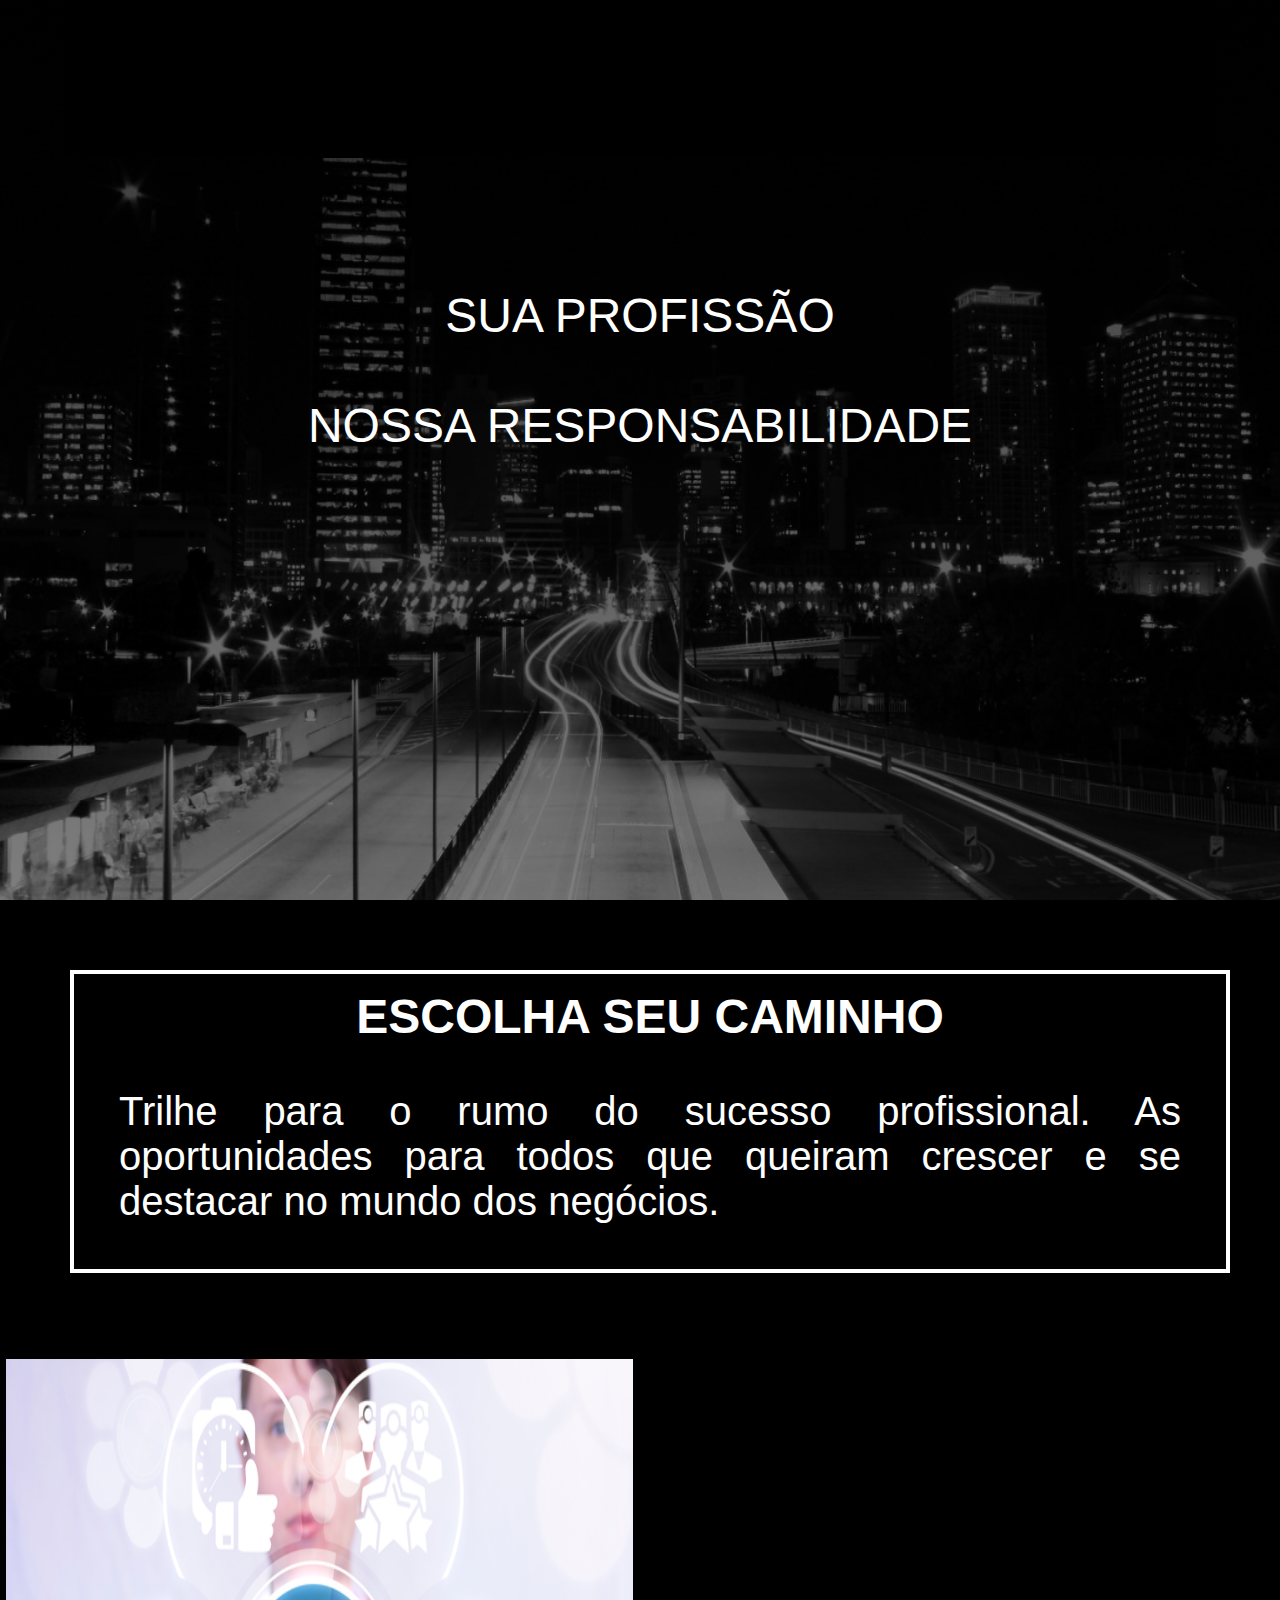
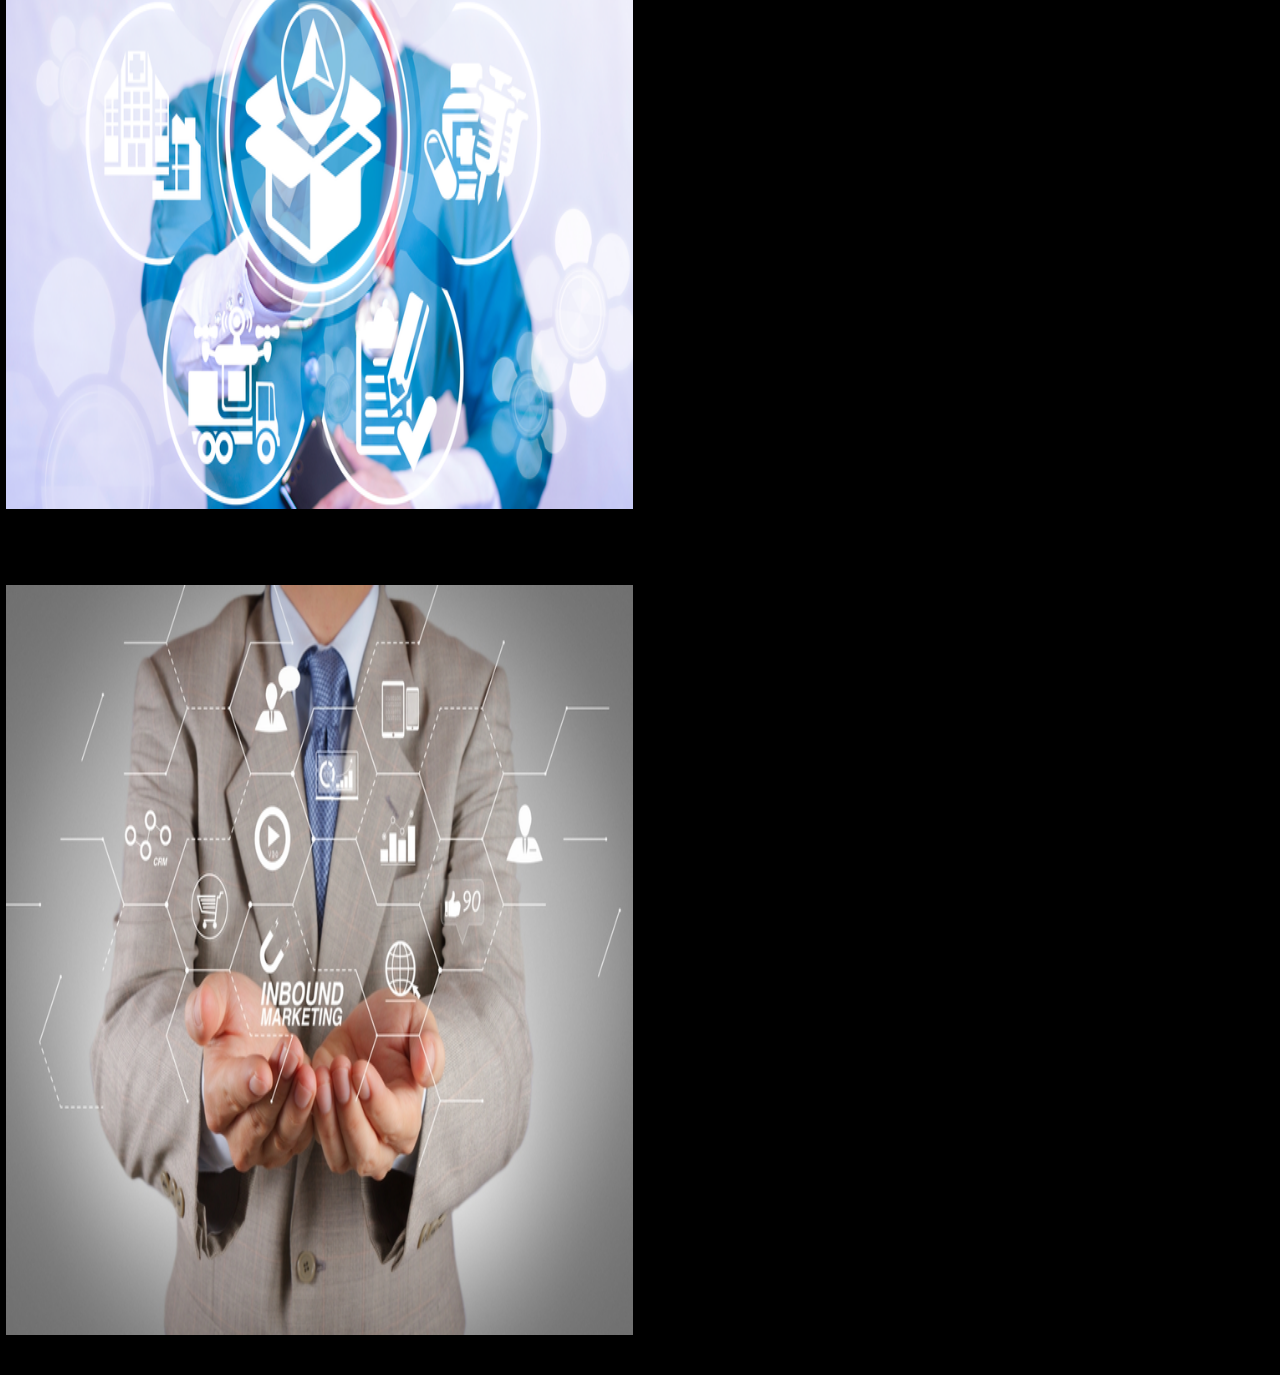
<file: index.html>
<!DOCTYPE html>
<html lang="pt-BR">

<head>
    <meta charset="UTF-8">
    <meta name="viewport" content="width=device-width, initial-scale=1.0">
    <meta http-equiv="X-UA-Compatible" content="ie=edge">
    <link rel="stylesheet" href="css/main.css">
    <title>Level Pro</title>
</head>

<body>

    <header>
        <div class="container-header">
            <nav>
                <h1 class="brand"><a href="index.html">Level <span>Pro</span></a></h1>
                <ul>
                    <li><a href="index.html">Home</a></li>
                    <li><a href="cadastro.html">Cadastros</a></li>
                    <li><a href="sobre.html">Sobre</a></li>
                    <li><a href="#">Contato</a></li>
                </ul>
            </nav>
            <h2 class="frase">Sua profissão <br><br> Nossa responsabilidade</h2>
        </div>
    </header>
    <div class="meio">
        <h2 class="title-meio">Escolha seu caminho</h2>
        <p class=" text-meio">Trilhe para o rumo do sucesso profissional. As oportunidades para todos que queiram
            crescer
            e se destacar no mundo dos negócios.</p>
    </div>
    <div class="container">
        <div class="esquerdo">
            <div class="imgBox">
                <img src="img/pessoa2.png" alt="Imagem de apresentação Pessoa">
            </div>
            <div class="content">
                <h2>Pessoa</h2>
                <p>Obtenha seu perfil profissional assegurado com a nossa empresa através de um prefil totalmente
                    personlizável e atrativo. E deixe que as nós fazemos o resto para que sua carreira suba.</p>
                <a href="login-pessoa.php"><button>Entrar</button></a>
            </div>

        </div>
        <div class="direito">
            <div class="imgBox">
                <img src="img/empresa1.png  " alt="Imagem de apresentação Empresa">
            </div>
            <div class="content">
                <h2>Empresa</h2>
                <p>Contrate os melhores profissionais para sua vagas. E lucre o máximo com o que há de mais
                    funcional no
                    mercado de trabalho atual.</p>
                <a href="login-empresa.php"><button>Entrar</button></a>
            </div>

        </div>
        </div>
    </div>

</html>
</file>
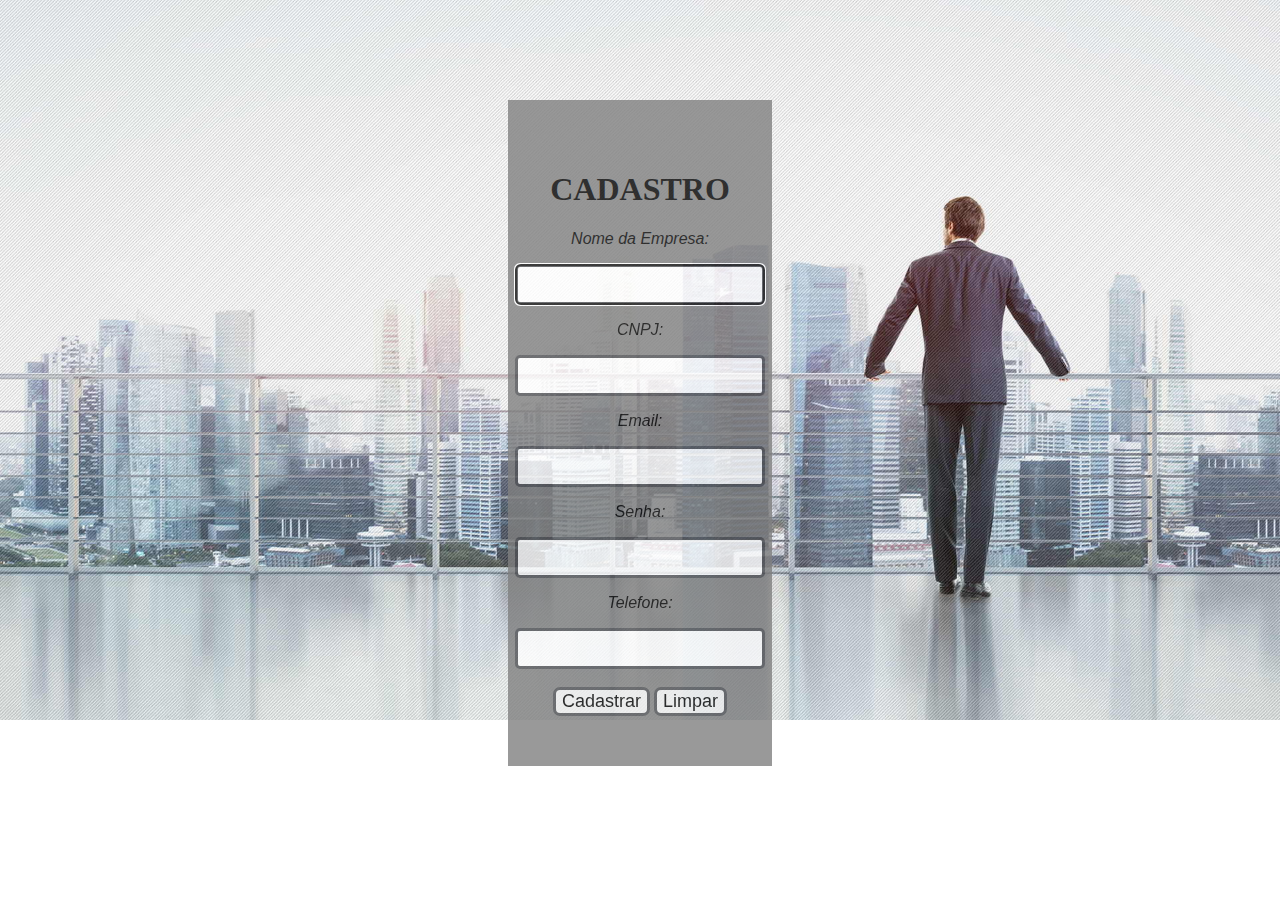
<file: cadastro-empresa.html>
<html lang="pt-BR">

<head>
    <meta charset="UTF-8">
    <meta name="viewport" content="width=device-width, initial-scale=1.0">
    <meta http-equiv="X-UA-Compatible" content="ie=edge">

    <title>Document</title>
    <link rel="stylesheet" href="css/cad-empresa.css">
</head>

<body>
    <div class="simple-form">
        <form id="cadastro" name="pessoa" action="cadastro-empresa.php" method="POST">
            <h1>CADASTRO</h1>
            <div id="fonte">
                <p>Nome da Empresa:</p>
                <input id="button" name="nome" type="text" autofocus required>
            </div>

            <div id="fonte">
                <p>CNPJ:</p>
                <input id="button" name="cnpj" type="text" maxlength="14" size="9" required>
            </div>

            <div id="fonte">
                <p>Email:</p>
                <input id="button" name="email" type="email" size="25" required>
            </div>
            <div id="fonte">
                <p>Senha:</p>
                <input id="button" name="senha" type="password" size="25" required>
            </div>

            <div id="fonte">
                <p>Telefone:</p>
                <input id="button" name="telefone" type="text" maxlength="9" required>
            </div>


            <div>
                <div>
                    <br><input id="but" type="submit" name="cadastro" value="Cadastrar">
                    <input id="but" type="reset" name="limpar" value="Limpar">
                </div>
            </div>
        </form>
    </div>
</body>

</html>
</file>
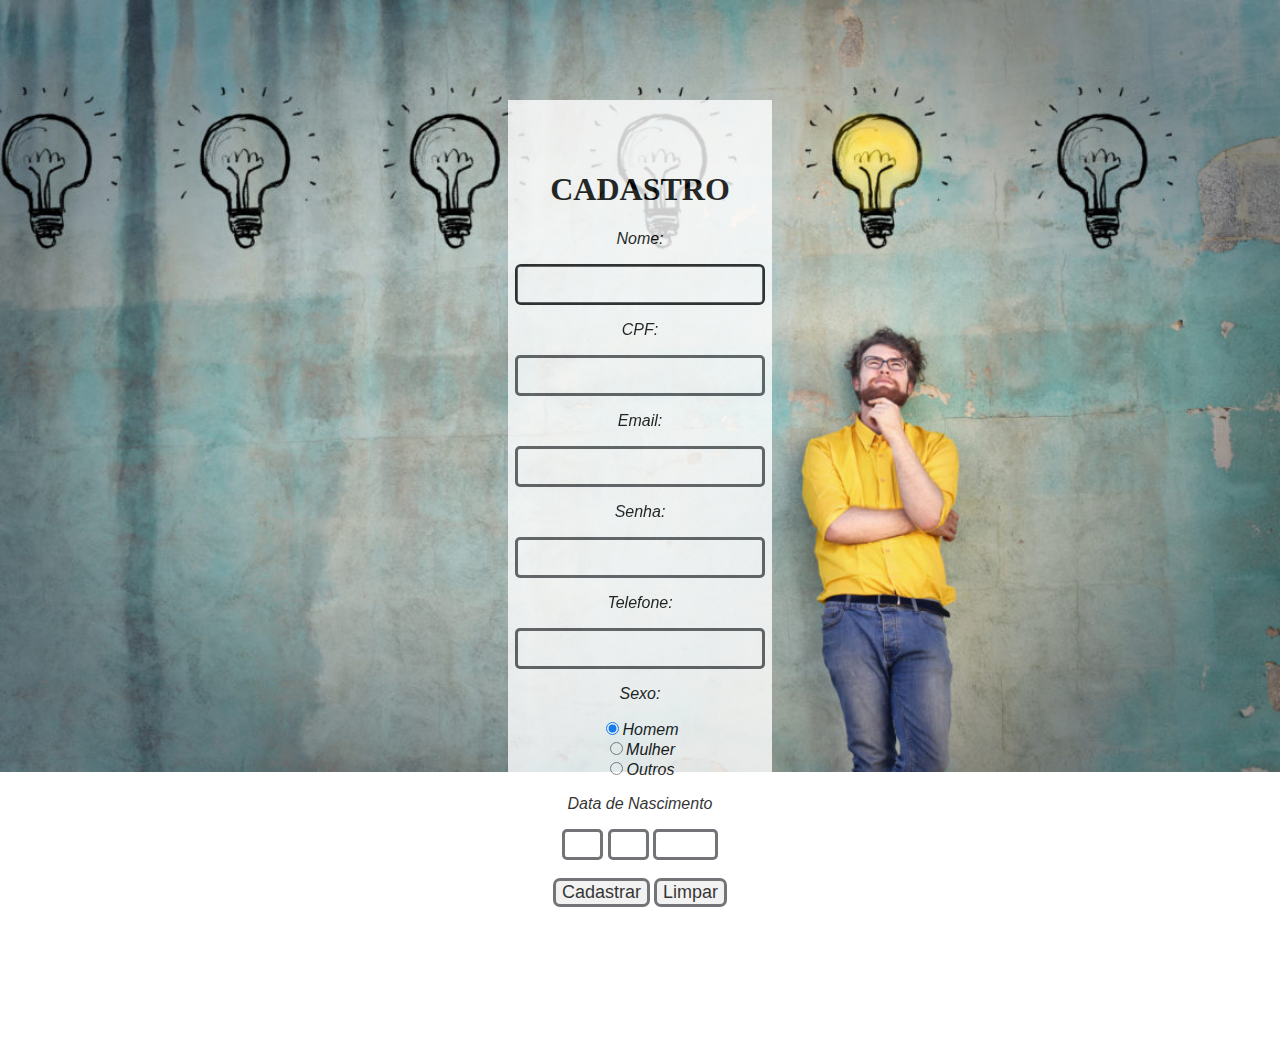
<file: cadastro-pessoa.html>
<html lang="pt-BR">

<head>
    <meta charset="UTF-8">
    <meta name="viewport" content="width=device-width, initial-scale=1.0">
    <meta http-equiv="X-UA-Compatible" content="ie=edge">

    <title>Document</title>
    <link rel="stylesheet" href="css/style.css">
</head>

<body>
    <div class="simple-form">
        <form id="cadastro" action="cadastro-pessoa.php" method="POST">
            <h1>CADASTRO</h1>
            <div id="fonte">
                <p>Nome:</p>
                <input id="button" name="nome" type="text" autofocus required>
            </div>

            <div id="fonte">
                <p>CPF:</p>
                <input id="button" name="cpf" type="text" maxlength="11" size="9" required>
            </div>

            <div id="fonte">
                <p>Email:</p>
                <input id="button" name="email" type="email" size="25" required>
            </div>

            <div id="fonte">
                <p>Senha:</p>
                <input id="button" name="senha" type="password" size="25" required>
            </div>
            <div id="fonte">
                <p>Telefone:</p>
                <input id="button" name="telefone" type="text" required maxlength="11">
            </div>

            <div id="fonte">
                <p>Sexo:</p>
                <input id="rd" name="sexo" type="radio" value="m" checked>Homem <br>
                <input id="rd" name="sexo" type="radio" value="f">Mulher <br>
                <input id="rd" name="sexo" type="radio" value="o">Outros
            </div>


            <div id="fonte">
                <p>Data de Nascimento</p>
                <input id="date" type='text' name='dia' size='1' maxlength='2'>
                <input id="date" type='text' name='mes' size='1' maxlength='2'>
                <input id="date" type='text' name='ano' size='4' maxlength='4'>
            </div>

            <div>
                <!-- <p id="p-senha">Senha:</p>
    <input id="senha" name="senha" type="password"> -->
                <div>
                    <br><input id="but" type="submit" name="cadastro" value="Cadastrar">
                    <input id="but" type="reset" name="limpar" value="Limpar">
                </div>
            </div>
        </form>
    </div>
</body>

</html>
</file>
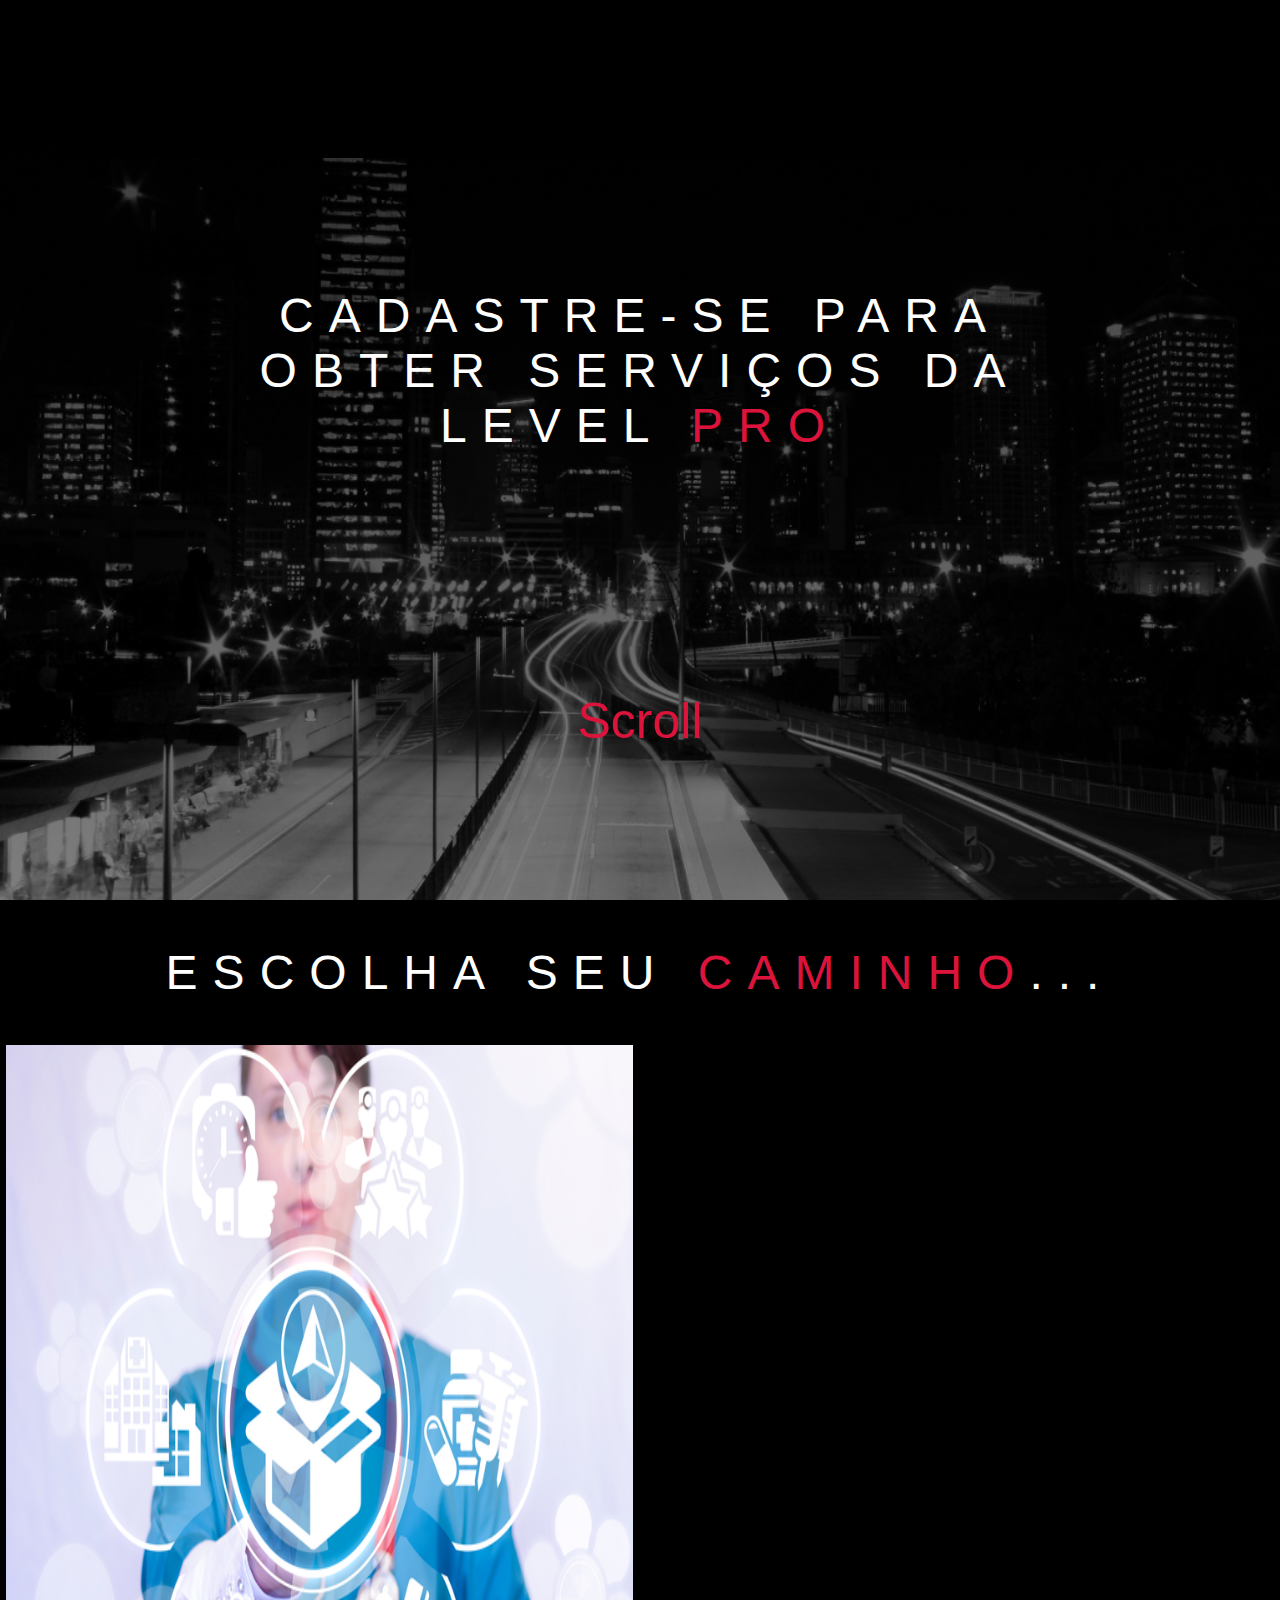
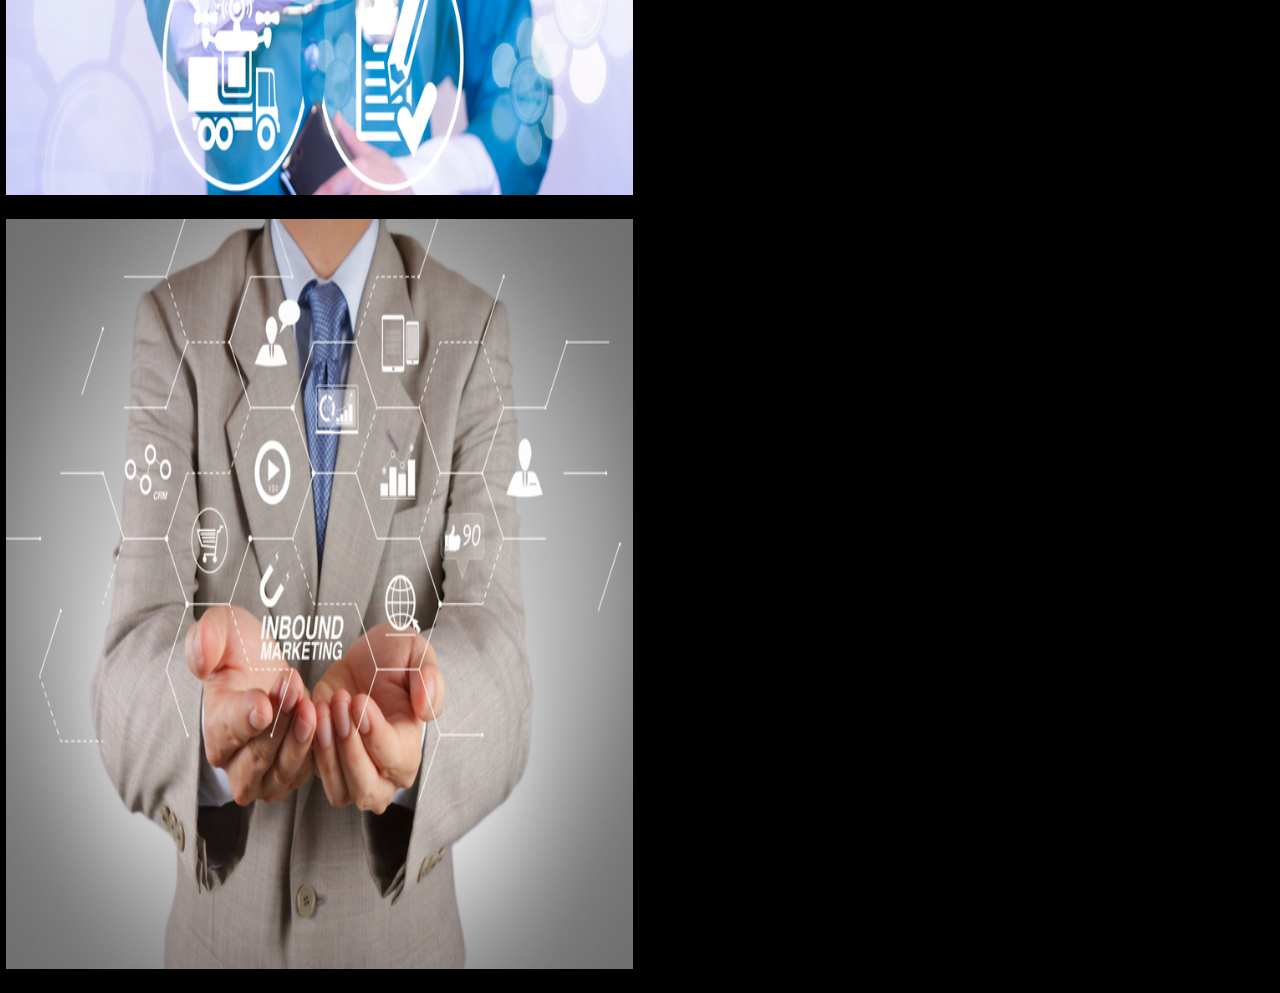
<file: cadastro.html>
<!DOCTYPE html>
<html lang="pt-BR">

<head>
    <meta charset="UTF-8">
    <meta name="viewport" content="width=device-width, initial-scale=1.0">
    <meta http-equiv="X-UA-Compatible" content="ie=edge">
    <link rel="stylesheet" href="css/cadastro.css">
    <title>Level Pro</title>
</head>

<body>
    
    <header>
        <div class="container-header">
            <nav>
                <h1 class="brand"><a href="index.html">Level <span>Pro</span></a></h1>
                <ul>
                    <li><a href="index.html">Home</a></li>
                    <li><a href="cadastro.html">Cadastros</a></li>
                    <li><a href="sobre.html">Sobre</a></li>
                    <li><a href="#">Contato</a></li>
                </ul>
            </nav>
            <h2 class="frase">Cadastre-se para obter serviços da Level <span>Pro</span></h2>
        </div>
        <div>
            <a href="#cad" class="components-scroll-circle graduacao-curso-header-scroll">
                <span class="text">Scroll</span>
            </a>
        </div>
    </header>
    <h2 id="cad">Escolha seu <span>caminho</span>... </h2>
    <div class="container">
        <div class="esquerdo">
            <div class="imgBox">
                <img src="img/pessoa2.png" alt="Imagem de apresentação Pessoa">
            </div>
            <div class="content">
                <h2>Pessoa</h2>
                <p  >Obtenha seu perfil profissional assegurado com a nossa empresa através de um prefil totalmente personlizável e atrativo. E deixe que as nós fazemos o resto para que sua carreira suba.</p>
                <a href="cadastro-pessoa.html"><button>Cadastrar</button></a>            </div>

        </div>
        <div class="direito">
                <div class="imgBox">
                    <img src="img/empresa1.png  " alt="Imagem de apresentação Empresa">
                </div>
                <div class="content">
                    <h2>Empresa</h2>
                    <p>Contrate os melhores profissionais para sua vagas. E lucre o máximo com o que há de mais funcional no mercado de trabalho atual.</p>
                    <a href="cadastro-empresa.html"><button>Cadastrar</button></a>
                </div>
    
            </div>
        
    </div>
</body>

</html>
</file>
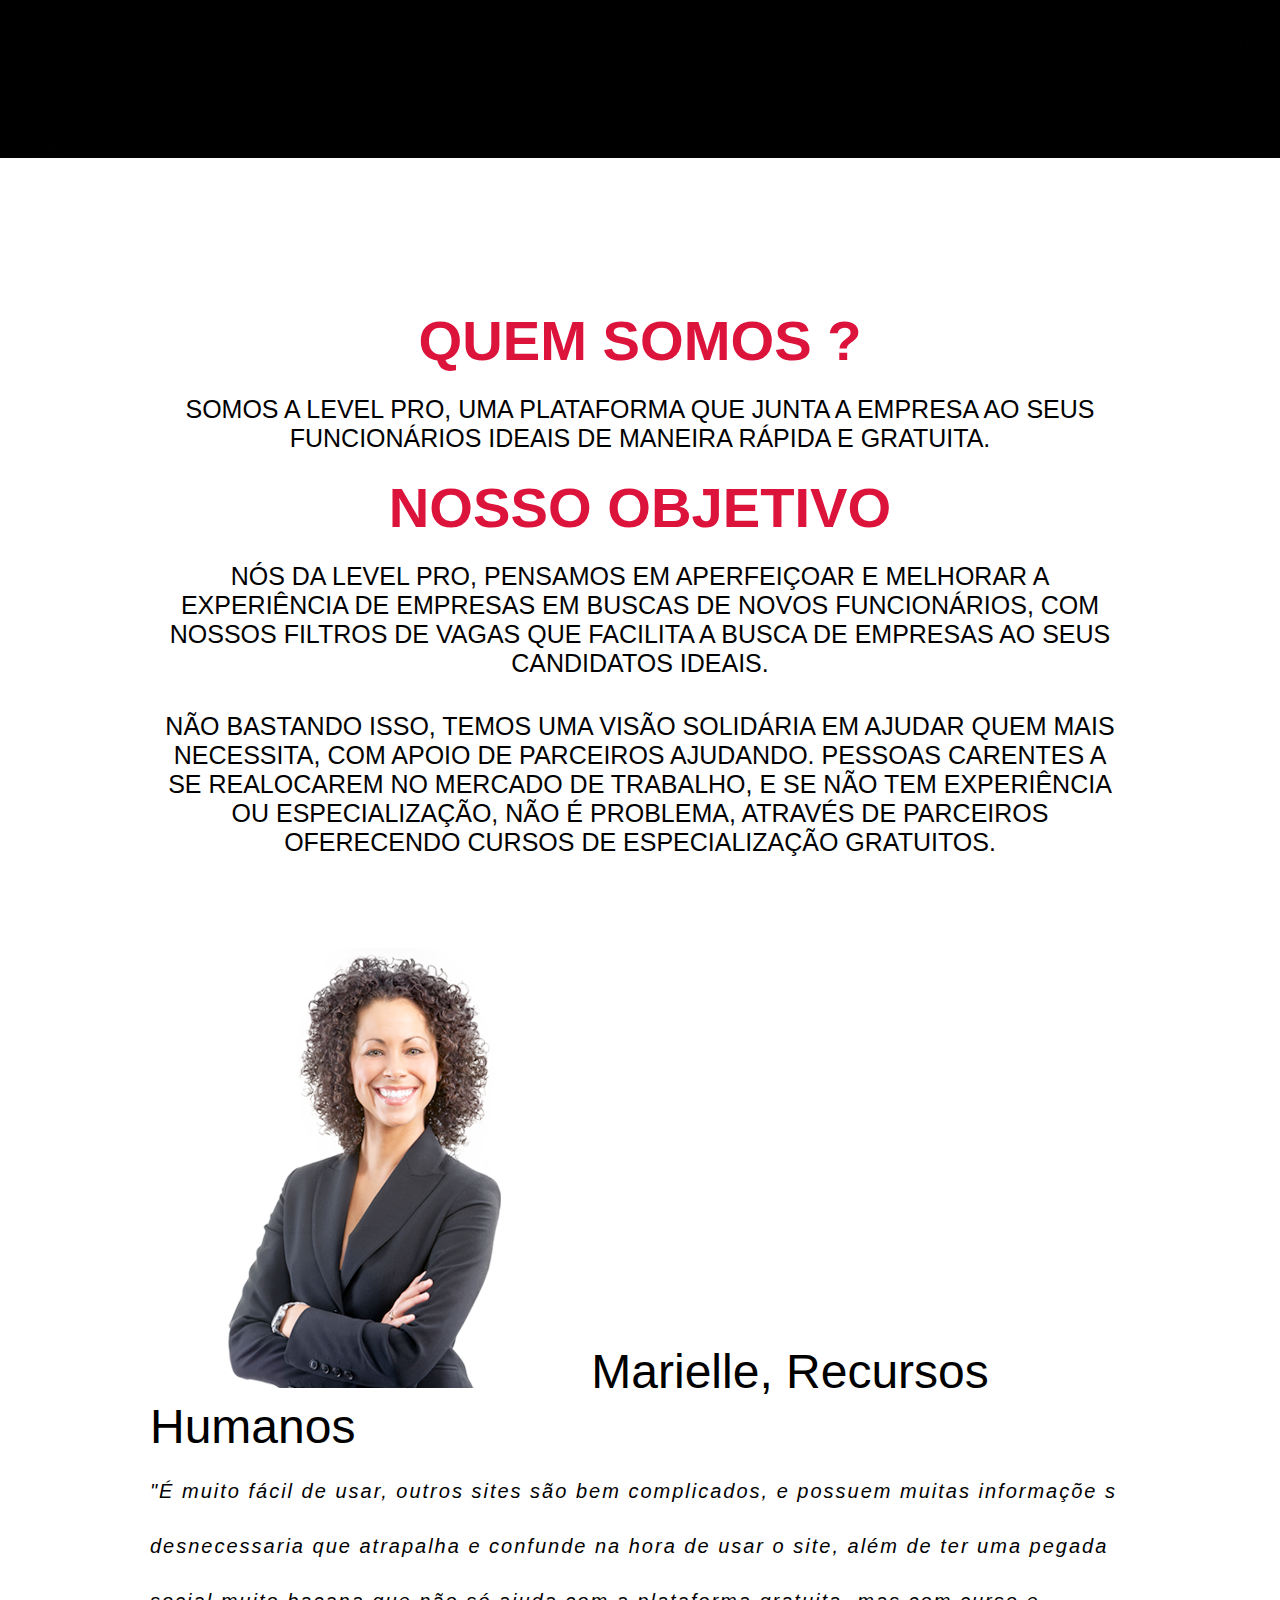
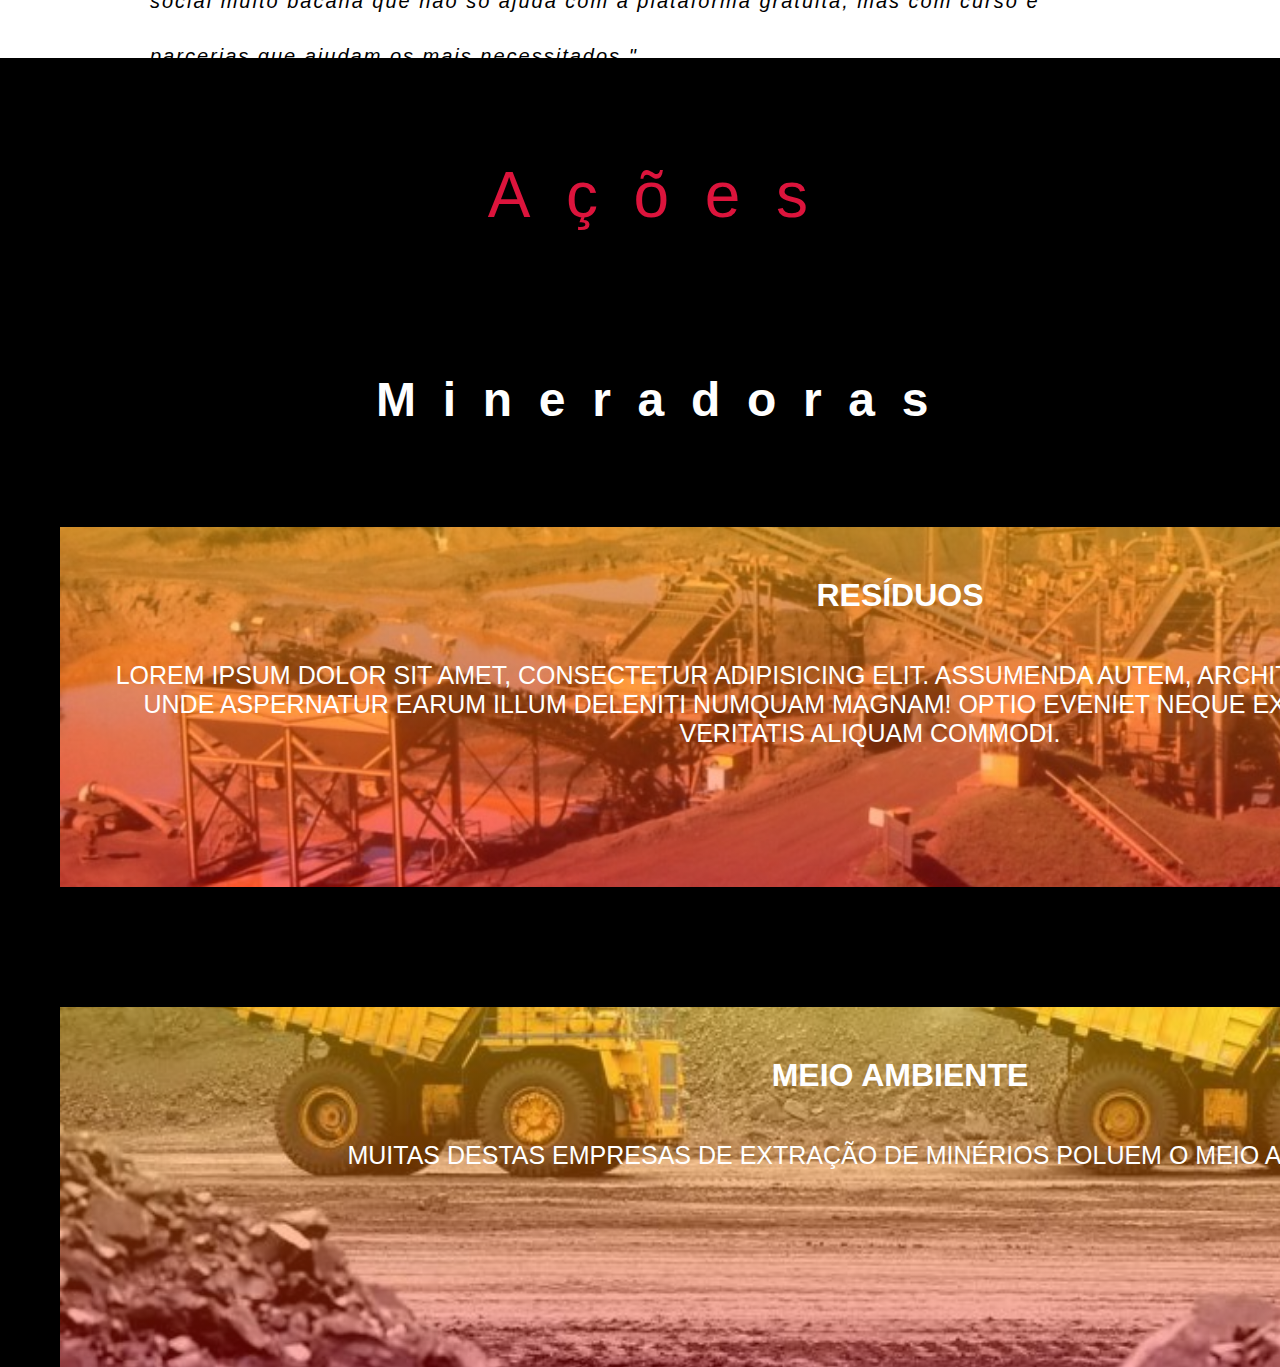
<file: sobre.html>
<!DOCTYPE html>
<html lang="pt-BR">

<head>
    <meta charset="UTF-8">
    <meta name="viewport" content="width=device-width, initial-scale=1.0">
    <meta http-equiv="X-UA-Compatible" content="ie=edge">
    <title>Level Pro</title>
    <link rel="stylesheet" href="css/sobre.css">
</head>

<body>

    <header>
        <div class="container-header">
            <nav>
                <h1 class="brand"><a href="index.html">Level <span>Pro</span></a></h1>
                <ul>
                    <li><a href="index.html">Home</a></li>
                    <li><a href="cadastro.html">Cadastros</a></li>
                    <li><a href="#">Sobre</a></li>
                    <li><a href="#">Contato</a></li>
                </ul>
            </nav>
        </div>
        <main class="somos">
            <h3>Quem Somos ?</h3>
            <p>
                Somos a Level Pro, uma plataforma que junta a empresa ao seus funcionários ideais de maneira rápida e
                gratuita.
            </p>
            <h3>Nosso objetivo</h3>
            <p>
                Nós da Level Pro, pensamos em aperfeiçoar e melhorar a experiência de empresas em buscas de novos
                funcionários, com nossos filtros de vagas que facilita a busca de empresas ao seus candidatos ideais.
            </p>
            <p>
                Não bastando isso, temos uma visão solidária em ajudar quem mais necessita, com apoio de parceiros
                ajudando.
                Pessoas carentes a se realocarem no mercado de trabalho, e se não tem experiência ou especialização, não
                é problema, através de parceiros oferecendo cursos de especialização gratuitos.
            </p>
            <div>
                <img src="img/pessoa-1.png" title="pessoa-1">
                Marielle, Recursos Humanos
            </div>
            <p-1>
                <i>
                    "É muito fácil de usar, outros sites são bem complicados, e possuem muitas informaçõe   s desnecessaria
                    que atrapalha e confunde na hora de usar o site, além de ter uma pegada social muito bacana que não
                    só ajuda
                    com a plataforma gratuita,
                    mas com curso e parcerias que ajudam os mais necessitados."
                </i>
            </p-1>
        </main>
        <div class="acoes">
            <h1 id="acoes">Ações</h1>
            <h1>Mineradoras</h1>
            <div class="mine1">
                <h2>Resíduos</h2>
                <p>Lorem ipsum dolor sit amet, consectetur adipisicing elit. Assumenda autem, architecto alias totam,
                    natus unde aspernatur earum illum deleniti numquam magnam! Optio eveniet neque expedita quaerat
                    itaque veritatis aliquam commodi.
                </p>
            </div>
            <div class="mine2">
                <h2>Meio Ambiente</h2>
                <p>Muitas destas empresas de extração de minérios poluem o meio ambiente</p>
            </div>
        </div>
</body>

</html>
</file>
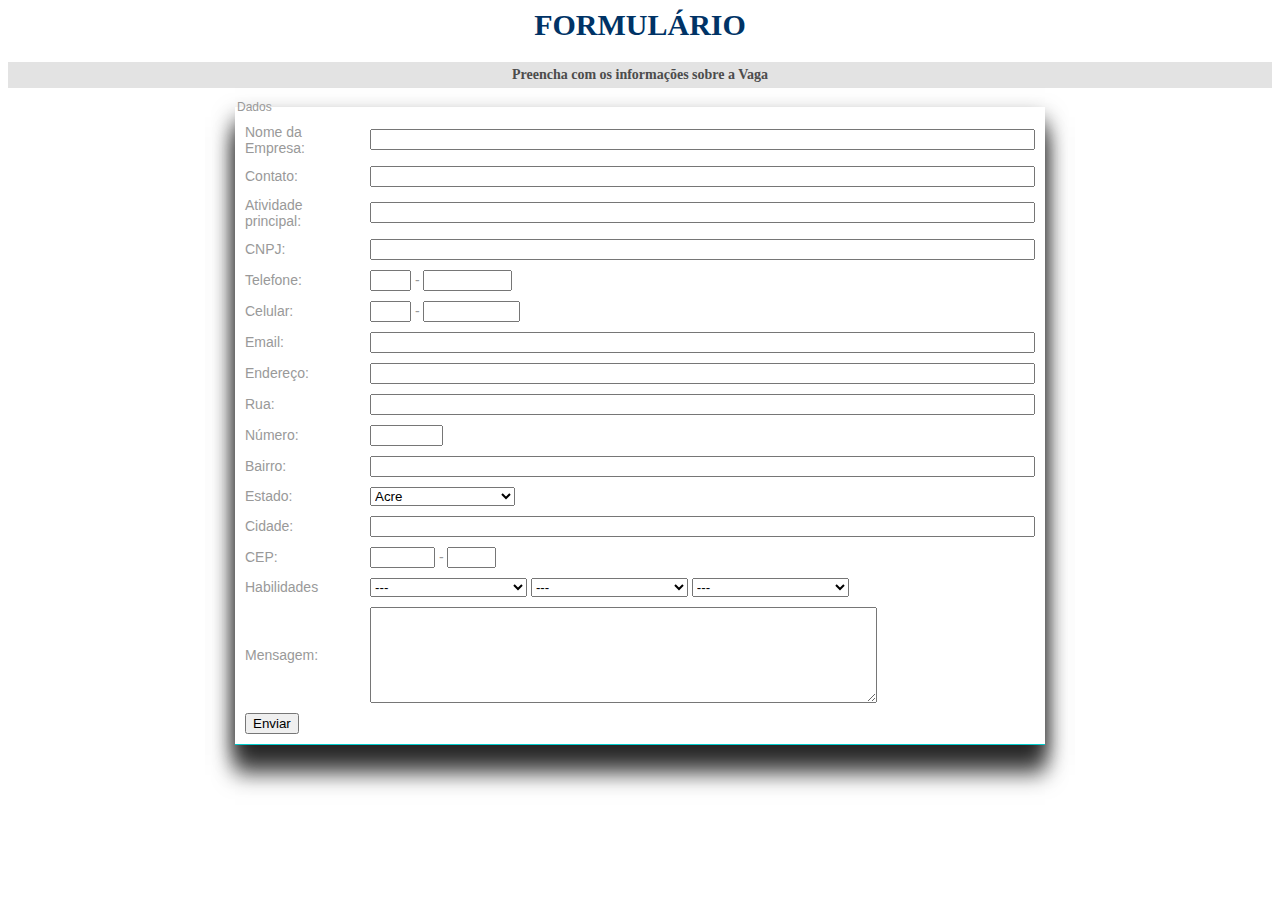
<file: vaga.html>
<html lang="pt-br">

<head>
    <meta charset="UTF-8">
    <meta name="viewport" content="width=device-width, initial-scale=1.0">
    <meta http-equiv="X-UA-Compatible" content="ie=edge">
    <title>Level Pro</title>
    <style>
        fieldset {
            font-family: sans-serif;
            font-size: 1em;
            padding: 0.2em;
            border: 1px solid #CCC;
            box-shadow: 2px 2px 2px rgba(0, 0, 0, 0.2);
            display: block;

            xposition: relative;
            background-color: #FFF;
            top: 40px;
            width: 810px;
            margin: 0 auto;
            padding: 0;
            box-shadow: 0px 10px 20px rgba(0, 0, 0, 0.5),
                0px 20px 20px rgba(0, 0, 0, 0.5),
                0px 30px 20px rgba(0, 0, 0, 0.5);
            font-family: Arial;
            font-size: 12px;
            color: #999999;
            border: 0;
            border-bottom: 1px solid #00cccc;
        }

        table tr td {
            position: relative;
            background-color: #FFF;
            xtop: 40px;
            xwidth: 810px;
            xmargin: 0 auto;
            padding: 0;
            xbox-shadow: 0px 10px 20px rgba(0, 0, 0, 0.5),
                0px 20px 20px rgba(0, 0, 0, 0.5),
                0px 30px 20px rgba(0, 0, 0, 0.5);
            font-family: Arial;
            font-size: 14px;
            color: #999999;
            border: 0;
            xborder-bottom: 1px solid #00cccc;
        }

        p {
            line-height: 20px;
            text-align: justify;
        }

        h1 {
            font-size: 30px;
            color: #003366;
            text-transform: uppercase;
            text-align: center;
        }

        h2 {
            font-size: 14px;
            padding: 5px;
            background-color: #E3E3E3;
            color: #4C4C4C;
            text-align: center;
        }
    </style>
</head>

<body>
    <h1>FORMULÁRIO</h1>
    <h2>Preencha com os informações sobre a Vaga</h2>


    <fieldset>
        <legend>Dados</legend>
        <table cellspacing="10">
            <tr>
                <td>
                    Nome da Empresa:
                </td>
                <td align="left">
                    <input type="text" size="80">
                </td>
            </tr>
            <tr>
                <td>
                    Contato:
                </td>
                <td align="left">
                    <input type="text" name="contato" size="80" maxlength="2">
                </td>
            </tr>
            <tr>
                <td>
                    Atividade principal:
                </td>
                <td align="left">
                    <input type="text" name="at" size="80" maxlength="80">
                </td>
            </tr>
            <tr>
                <td>
                    CNPJ:
                </td>
                <td align="left">
                    <input type="text" size="80" maxlength="80">
                </td>
            </tr>

            <tr>
                <td>
                    Telefone:
                </td>
                <td align="left">
                    <input type="text" size="2" maxlength="2"> - <input type="text" size="8" maxlength="8">
                </td>
            </tr>
            <tr>
                <td>
                    Celular:
                </td>
                <td align="left">
                    <input type="text" size="2" maxlength="2"> - <input type="text" size="9" maxlength="9">
                </td>
            </tr>
            <tr>
                <td>
                    Email:
                </td>
                <td align="left">
                    <input type="text" name="rg" size="80" maxlength="80">
                </td>
            </tr>
            <tr>
                <td>
                    Endereço:
                </td>
                <td align="left">
                    <input type="text" size="80" maxlength="80">
                </td>
            </tr>
            <tr>
                <td>
                    <label for="rua">Rua:</label>
                </td>
                <td align="left">
                    <input type="text" name="rua" size="80" maxlength="80">
                </td>
            </tr>
            <tr>
                <td>
                    <label for="numero">Número:</label>
                </td>
                <td align="left">
                    <input type="text" name="numero" size="6">
                </td>
            </tr>
            </tr>
            <tr>
                <td>
                    <label for="bairro">Bairro: </label>
                </td>
                <td align="left">
                    <input type="text" name="bairro" size="80" maxlength="80">
                </td>
            </tr>
            <tr>
                <td>
                    <label for="estado">Estado:</label>
                </td>
                <td align="left">
                    <select name="estado">
                        <option value="ac">Acre</option>
                        <option value="al">Alagoas</option>
                        <option value="am">Amazonas</option>
                        <option value="ap">Amapá</option>
                        <option value="ba">Bahia</option>
                        <option value="ce">Ceará</option>
                        <option value="df">Distrito Federal</option>
                        <option value="es">Espírito Santo</option>
                        <option value="go">Goiás</option>
                        <option value="ma">Maranhão</option>
                        <option value="mt">Mato Grosso</option>
                        <option value="ms">Mato Grosso do Sul</option>
                        <option value="mg">Minas Gerais</option>
                        <option value="pa">Pará</option>
                        <option value="pb">Paraíba</option>
                        <option value="pr">Paraná</option>
                        <option value="pe">Pernambuco</option>
                        <option value="pi">Piauí</option>
                        <option value="rj">Rio de Janeiro</option>
                        <option value="rn">Rio Grande do Norte</option>
                        <option value="ro">Rondônia</option>
                        <option value="rs">Rio Grande do Sul</option>
                        <option value="rr">Roraima</option>
                        <option value="sc">Santa Catarina</option>
                        <option value="se">Sergipe</option>
                        <option value="sp">São Paulo</option>
                        <option value="to">Tocantins</option>
                    </select>
                </td>
            </tr>
            <tr>
                <td>
                    <label for="cidade">Cidade: </label>
                </td>
                <td align="left">
                    <input type="text" name="cidade" size="80" maxlength="80">
                </td>
            </tr>
            <tr>
                <td>
                    <label for="cep">CEP: </label>
                </td>
                <td align="left">
                    <input type="text" name="cep" size="5" maxlength="5"> - <input type="text" name="cep2" size="3"
                        maxlength="3">
                </td>
            </tr>
            <tr>
                <td>
                    Habilidades
                </td>
                <td align="left">
                    <select name="Skills">
                        <option value="">---</option>
                        <option value="1">Junior IONIC</option>
                        <option value="2">Plenor IONIC</option>
                        <option value="3">Senior IONIC</option>
                        <option value="4">Junior JavaScript</option>
                        <option value="5">Plenor JavaScript</option>
                        <option value="6">Senior JavaScript</option>
                        <option value="7">Junior MySQL</option>
                        <option value="8">Plenor MySQL</option>
                        <option value="9">Senior MySQL</option>
                        <option value="10">Junior Python</option>
                        <option value="11">Plenor Python</option>
                        <option value="12">Senior Python</option>
                        <option value="13">Junior CSS3</option>
                        <option value="14">Plenor CSS3</option>
                        <option value="15">Senior CSS3</option>
                        <option value="16">Analista de Segurança</option>
                    </select>
                    <select name="Skills">
                        <option value="">---</option>
                        <option value="1">Junior IONIC</option>
                        <option value="2">Plenor IONIC</option>
                        <option value="3">Senior IONIC</option>
                        <option value="4">Junior JavaScript</option>
                        <option value="5">Plenor JavaScript</option>
                        <option value="6">Senior JavaScript</option>
                        <option value="7">Junior MySQL</option>
                        <option value="8">Plenor MySQL</option>
                        <option value="9">Senior MySQL</option>
                        <option value="10">Junior Python</option>
                        <option value="11">Plenor Python</option>
                        <option value="12">Senior Python</option>
                        <option value="13">Junior CSS3</option>
                        <option value="14">Plenor CSS3</option>
                        <option value="15">Senior CSS3</option>
                        <option value="16">Analista de Segurança</option>
                    </select>
                    <select name="Skills">
                        <option value="">---</option>
                        <option value="1">Junior IONIC</option>
                        <option value="2">Plenor IONIC</option>
                        <option value="3">Senior IONIC</option>
                        <option value="4">Junior JavaScript</option>
                        <option value="5">Plenor JavaScript</option>
                        <option value="6">Senior JavaScript</option>
                        <option value="7">Junior MySQL</option>
                        <option value="8">Plenor MySQL</option>
                        <option value="9">Senior MySQL</option>
                        <option value="10">Junior Python</option>
                        <option value="11">Plenor Python</option>
                        <option value="12">Senior Python</option>
                        <option value="13">Junior CSS3</option>
                        <option value="14">Plenor CSS3</option>
                        <option value="15">Senior CSS3</option>
                        <option value="16">Analista de Segurança</option>
                    </select>
                </td>
            </tr>
            <tr>
                <td>
                    Mensagem:
                </td>
                <td align="left">
                    <textarea rows="6" style="width: 38em" id="mensagem" name="mensagem"></textarea>
                </td>
            </tr>
            <tr>
                <td>
                    <button type="submit" name="submit">Enviar</button>
                </td>
            </tr>



        </table>

    </fieldset>
</body>

</html>
</file>
<file: css/main.css>
/* CABEÇALHO */
*{
    margin: 0;
    padding: 0;
    box-sizing: border-box;
}
/* MEIO */
.meio{
    position: relative;
    margin: 60px;
    padding: 0px;
    top: 10px;
    left: 10px;
    right: 10px;
    bottom: 10px;
    border-top: 4px solid #fff;
    border-bottom: 4px solid #fff;
    border-left: 4px solid #fff;
    border-right: 4px solid #fff;
}
.title-meio {
    margin: 15px;
    padding: 0;
    color: #fff;
    text-align: center;
    text-transform: uppercase;
    font-weight: bold;
}
.text-meio {
    text-align: justify;
    color:#fff;
    margin: 30px;   
    padding: 15px;
    font-size: 2.5rem;
    font-weight: 5px;
}
a{
    text-decoration: none;
    color: #eee;
}
header{
    width: 100%;
    height: 100vh;
    background: linear-gradient(to bottom, rgba(0,0,0,.8), rgba(0,0,0,.5)), url(../img/bg2.jpg) center no-repeat;
    background-size: cover; 
}
.container-header{
    max-width: 120rem;
    width: 90%;
    margin: 0 auto;
}
.frase{
    font-family: Verdana, Geneva, Tahoma, sans-serif;
    margin: 15px, 16px, 15px;
    padding: 150px;
    color: #fff;
    font-size: 3rem;
    text-align: center;
    text-transform: uppercase;
    transition: 0.5s;
    transform: translateY(-50px);
}
.frase:hover h2{
    opacity: 1;
    visibility: visible;
    transform: translateY(0px);
    transition-delay: 0.2s;
}
nav{
    padding-top: 3rem;
    display: flex;
    justify-content: space-between;
    align-items: center;
    text-transform: uppercase;
    font-size: 1.6rem;
    background-color: rgb(0, 0, 0);
}

.brand{
    font-size: 3rem;
    font-weight: 300;
    transform: translateX(-100rem);
    animation: slideIn .5s forwards;
}
.brand span{
    color: crimson;
}

nav ul{
    display: flex;
}
nav ul li{
    list-style: none;
    transform: translateX(100rem);
    animation: slideIn .5s forwards;
}
nav ul li:nth-child(1){
    animation-delay: 0s;
}
nav ul li:nth-child(2){
    animation-delay: .5s;
}
nav ul li:nth-child(3){
    animation-delay: 1s;
}
nav ul li:nth-child(4){
    animation-delay: 1.5s;
}
/* link do nav */
nav ul li a{
    padding: 2rem;
    margin: 9rem;
    position: relative;
    letter-spacing: 2px;
    text-align: center;
}
nav ul li a:last-child{
    margin-right: 0;
}
nav ul li a:before,
nav ul li a:after{
    content: '';
    position: absolute;
    width: 100%;
    height: 2px;
    background-color: crimson;
    left: 0;
    transform: scaleX(0);
    transition: all .5s;
}
nav ul li a:before{
    top: 0;
    transform-origin: left;
}
nav ul li a:after{
    bottom: 0;
    transform-origin: right;
}

nav ul li a:hover:before,
nav ul li a:hover:after{
    transform: scaleX(1);
}

@keyframes slideIn{
    from{

    }
    to{
        transform: translateX(0);    
    }
}
body{
    margin: 0;
    padding: 0;
    font-family: sans-serif;
    overflow-x: hidden;
    background-color: #000;
}
h2{
    text-align: center;
    color:#fff;
    margin: 30px;
    padding: 15px;
    font-size: 3rem;
    font-weight: 300;

}

/* ESCOLHA DE CAMINHO */
.container{
    position: relative;
    width: 100%;
    height: 750px;
    margin: 5px auto 0;
}
 .container .esquerdo,
 .container .direito{
    position: relative;
    width: 49%;
    height: 750px;
    margin: 36px 6px;
    overflow: hidden;
    background: #000;
    display: inline-block;
}
.container .esquerdo:before,
.container .direito:before{
    content: "";
    position: absolute;
    top: 10px;
    left: 10px;
    right: 10px;
    bottom: 10px;
    border-top: 1px solid #fff;
    border-bottom: 1px solid #fff;
    transition: 0.5s;
    transform: scaleX(0);
    opacity: 0;
    z-index: 1;
}
.container .esquerdo:hover:before,
.container .direito:hover:before{
    transform: scaleX(1);
    opacity: 1;
}
.container .esquerdo:after,
.container .direito:after{
    content: "";
    position: absolute;
    top: 10px;
    left: 10px;
    right: 10px;
    bottom: 10px;
    border-left: 1px solid #fff;
    border-right: 1px solid #fff;
    transition: 0.5s;
    transform: scaleY(0);
    opacity: 0;
    z-index: 1;
}
.container .esquerdo:hover:after,
.container .direito:hover:after{
    transform: scaleY(1);
    opacity: 1;
}
.container .esquerdo .imgBox img,
.container .direito .imgBox img{
    position: relative;
    width: 100%;
    height: 750px;
    transition: 0.5s;

}
.container .esquerdo:hover .imgBox img,
.container .direito:hover .imgBox img{
    opacity: .2;
    transform: scale(1.2);
    background-repeat: no-repeat;
}
.container .esquerdo .content,
.container .direito .content{
    position: absolute;
    width: 100%;
    top: 50%;
    transform: translateY(-50%);
    z-index:2 ;
    padding: 20px;
    
}
.container .esquerdo .content h2,
.container .direito .content h2{
    margin: 0 0 10px;
    padding: 0;
    color: #fff;
    transition: 0.5s;
    transform: translateY(-50px);
    opacity: 0;
    visibility: hidden;
    text-align: center;
    text-transform: uppercase;
    font-weight: bold;
}
.container .esquerdo .content p,
.container .direito .content p{
    font-size: 2.1rem;
    margin: 0;
    padding: 0;
    color: #fff;
    transition: 0.5s;
    transform: translateY(-50px);
    opacity: 0;
    visibility: hidden;
    text-align: center;
}

.container .esquerdo .content button,
.container .direito .content button{
    margin: 0;
    padding: 0;
    color: #fff;
    transition: 0.5s;
    transform: translateY(-50px);
    opacity: 0;
    visibility: hidden;
    text-align: center;
}
.container .esquerdo:hover .content h2,
.container .esquerdo:hover .content p,
.container .direito:hover .content h2,
.container .direito:hover .content p{
    opacity: 1;
    visibility: visible;
    transform: translateY(0px);
    transition-delay: 0.2s;
}
.container .esquerdo .content button{
    font-weight: bold;
    text-transform: uppercase;
    border: 0;
    background: none;
    display: block;
    margin: 20px auto;
    text-align: center;
    border: 2px solid #2ecc71;
    padding: 14px 40px;
    outline: none;
    border-radius: 25px;
    cursor: pointer;
}
.container .direito .content button{
    font-weight: bold;
    text-transform: uppercase;
    border: 0;
    background: none;
    display: block;
    margin: 20px auto;
    text-align: center;
    border: 2px solid #d49c22;
    padding: 14px 40px;
    outline: none;
    border-radius: 25px;
    cursor: pointer;
}
.container .esquerdo:hover .content button,
.container .direito:hover .content button{
    opacity: 1;
    visibility: visible;
    transform: translateY(0px);
    transition-delay: 0.2s;
}
.container .esquerdo .content button:hover{
    background: #2ecc71;
    transition-delay: 0.1s;
}
.container .direito .content button:hover{
    background: #d49c22;
    transition-delay: 0.1s;
}
.fim{
    position: relative;
    width: 1300px;
    border:4px solid rgb(255, 3, 3);
    margin: 70px auto 0;
    display: flex;
    flex-direction: row;
    flex-wrap: wrap;
}
.fim h2{
    color: #fff;
    text-align: left;
    text-transform: uppercase;
}
.fim .logos{
    position: relative;
    width: 1500px;
    height: 600px;
    background: #ff0;
    margin: 10px;
    box-sizing: border-box;
    display: inline-block;
}
.fim .logos .itau{
    position: relative;
    width: 300px;
    height: 300px;
    background: #0f0;
    margin: 10px;
    max-width: 100px;
    max-height: 100px;
}
.fim .logos .cea{
    position: relative;
    width: 300px;
    height: 300px;
    background: #0f0;
    margin: 10px;
    max-width: 100px;
    max-height: 100px;
}
.fim .logos .amil{
    width: 300px;
    height: 300px;
    background: #ff0;
    margin: 10px;
    max-width: 100px;
    max-height: 100px;
}
.fim .logos .bunge{
    width: 300px;
    height: 300px;
    background: #ff0;
    margin: 10px;
    max-width: 100px;
    max-height: 100px;
}
.fim .logos .coca{
    width: 300px;
    height: 300px;
    background: #ff0;
    margin: 10px;
    max-width: 100px;
    max-height: 100px;
}
.fim .logos .ipiranga{
    width: 300px;
    height: 300px;
    background: #ff0;
    margin: 10px;
    max-width: 100px;
    max-height: 100px;
}
.fim .logos .americanas{
    width: 300px;
    height: 300px;
    background: #ff0;
    margin: 10px;
    max-width: 100px;
    max-height: 100px;
}
.fim .logos .suzano{
    position: relative;
    width: 300px;
    height: 300px;
    background: #ff0;
    margin: 10px;
    max-width: 100px;
    max-height: 100px;
}
.fim .logos .tim{
    position: relative;
    width: 300px;
    height: 300px;
    background: #ff0;
    margin: 10px;
    max-width: 100px;
    max-height: 100px;
}
.fim .logos .voto{
    position: relative;
    width: 300px;
    height: 300px;
    background: #ff0;
    margin: 10px;
    max-width: 100px;
    max-height: 100px;
}
/* TRASICAO DE ICONES */
.fim .logos .itau img,
.fim .logos .cea img,
.fim .logos .amil img,
.fim .logos .bunge img,
.fim .logos .coca img,
.fim .logos .ipiranga img,
.fim .logos .americanas img,
.fim .logos .suzano img,
.fim .logos .tim img,
.fim .logos .voto img
{
    max-width: 100%;
    transition: transform 0.6s;

}
.fim .logos .itau img:hover,
.fim .logos .cea img:hover,
.fim .logos .amil img:hover,
.fim .logos .bunge img:hover,
.fim .logos .coca img:hover,
.fim .logos .ipiranga img:hover,
.fim .logos .americanas img:hover,
.fim .logos .suzano img:hover,
.fim .logos .tim img:hover,
.fim .logos .voto img:hover{
    transform: scale(1.1);
}
</file>
<file: css/cad-empresa.css>
body {
    background-image: url(../img/empresas.jpg);
    background-attachment: fixed;
    background-size: 100%;
    background-repeat: no-repeat;
}


.simple-form {
    text-align: center;
    margin: 100px 500px;
}

#cadastro {
    width: 100%;
    background-color: grey;
    opacity: 0.8;
    padding: 50px 0px;
}


#button {
    width: 250px;
    padding: 10px;
    border-radius: 5px;
    border: solid #505255;
}


#cp1 {
    width: 170px;
    padding: 10px;
    border-radius: 5px;
    border: solid #505255;
}


#cp2{
    width: 70PX;
    padding: 10px;
    border-radius: 5px;
    border: solid #505255;
}


#date {
    padding: 5px;
    border-radius: 5px;
    border: solid #505255;
}


#fonte{
    font-family: sans-serif;
    color: black;
    font-style: italic;
}


#but {
    font-size: 18px;
    cursor: pointer;
    border-radius: 7px;
    border: solid #505255;
}
</file>
<file: css/style.css>
body {
    background-image: url(../img/modern1.jpg);
    background-size: 100%;
    background-attachment: fixed;
    background-repeat: no-repeat;
}

/* The Modal (background) */
.modal {
    display: none; /* Hidden by default */
    position: fixed; /* Stay in place */
    z-index: 1; /* Sit on top */
    padding-top: 100px; /* Location of the box */
    left: 0;
    top: 0;
    width: 100%; /* Full width */
    height: 100%; /* Full height */
    overflow: auto; /* Enable scroll if needed */
    background-color: rgb(0,0,0); /* Fallback color */
    background-color: rgba(0,0,0,0.4); /* Black w/ opacity */
  }
  
  /* Modal Content */
  .modal-content {
    background-color: #fefefe;
    margin: auto;
    padding: 20px;
    border: 1px solid #888;
    width: 80%;
  }
  .modal-content p{
      text-align: center;
  }
  /* The Close Button */
  .close {
    color: #aaaaaa;
    float: right;
    font-size: 28px;
    font-weight: bold;
  }
  
  .close:hover,
  .close:focus {
    color: #000;
    text-decoration: none;
    cursor: pointer;
  }
.simple-form {
    text-align: center;
    margin: 100px 500px;
}


#button {
    width: 250px;
    padding: 10px;
    border-radius: 5px;
    border: solid #505255;
}


#cadastro {
    width: 100%;
    background-color: white;
    opacity: 0.8;
    padding: 50px 0px;
}


#cp1 {
    width: 170px;
    padding: 10px;
    border-radius: 5px;
    border: solid #505255;
}


#cp2{
    width: 70PX;
    padding: 10px;
    border-radius: 5px;
    border: solid #505255;
}


#date {
    padding: 5px;
    border-radius: 5px;
    border: solid #505255;
}


#fonte{
    font-family: sans-serif;
    color: black;
    font-style: italic;
}


#but {
    font-size: 18px;
    cursor: pointer;
    border-radius: 7px;
    border: solid #505255;
}
</file>
<file: css/cadastro.css>
/* CABEÇALHO */
*{
    margin: 0;
    padding: 0;
    box-sizing: border-box;
}
a{
    text-decoration: none;
    color: #eee;
    touch-action: manipulation;
}
header{
    width: 100%;
    height: 100vh;
    background: linear-gradient(to bottom, rgba(0,0,0,.8), rgba(0,0,0,.5)), url(../img/bg2.jpg) center no-repeat;
    background-size: cover; 
}
h2{
    text-transform:uppercase;
    letter-spacing: 15px;
}
.components-scroll-circle-icon
	{background-color:#ed145b}
.components-scroll-circle .components-scroll-circle-text
	{font-family:Gotham HTF Medium;font-size:11px;letter-spacing:1.5px}
.components-scroll-circle
	{margin:0}
.components-scroll-circle
	{display:block;margin-top:50px}

.graduacao-curso-header-scroll
	{    bottom: 150px;
        left: 50%;
        position: absolute;
        -webkit-transform: translateX(-50%);
        transform: translateX(-50%);
        z-index: 5;}
.text
	{font-size:50px}

.container-header{
    max-width: 120rem;
    width: 90%;
    margin: 0 auto;
}
.frase{
    font-family: Verdana, Geneva, Tahoma, sans-serif;
    margin: 15px, 16px, 15px;
    padding: 150px;
    color: #fff;
    font-size: 3rem;
    text-align: center;
    text-transform: uppercase;
    transition: 0.5s;
    transform: translateY(-50px);
}
.frase:hover h2{
    opacity: 1;
    visibility: visible;
    transform: translateY(0px);
    transition-delay: 0.2s;
}
nav{
    padding-top: 3rem;
    display: flex;
    justify-content: space-between;
    align-items: center;
    text-transform: uppercase;
    font-size: 1.6rem;
    background-color: rgb(0, 0, 0);
}

.brand{
    font-size: 3rem;
    font-weight: 300;
    transform: translateX(-100rem);
    animation: slideIn .5s forwards;
}
span{
    color: crimson;
}

nav ul{
    display: flex;
}
nav ul li{
    list-style: none;
    transform: translateX(100rem);
    animation: slideIn .5s forwards;
}
nav ul li:nth-child(1){
    animation-delay: 0s;
}
nav ul li:nth-child(2){
    animation-delay: .5s;
}
nav ul li:nth-child(3){
    animation-delay: 1s;
}
nav ul li:nth-child(4){
    animation-delay: 1.5s;
}
/* link do nav */
nav ul li a{
    padding: 2rem;
    margin: 9rem;
    position: relative;
    letter-spacing: 2px;
    text-align: center;
}
nav ul li a:last-child{
    margin-right: 0;
}
nav ul li a:before,
nav ul li a:after{
    content: '';
    position: absolute;
    width: 100%;
    height: 2px;
    background-color: crimson;
    left: 0;
    transform: scaleX(0);
    transition: all .5s;
}
nav ul li a:before{
    top: 0;
    transform-origin: left;
}
nav ul li a:after{
    bottom: 0;
    transform-origin: right;
}

nav ul li a:hover:before,
nav ul li a:hover:after{
    transform: scaleX(1);
}

@keyframes slideIn{
    from{

    }
    to{
        transform: translateX(0);    
    }
}
body{
    margin: 0;
    padding: 0;
    font-family: sans-serif;
    overflow-x: hidden;
    background-color: #000;
}
h2{
    text-align: center;
    color:#fff;
    margin: 30px;
    padding: 15px;
    font-size: 3rem;
    font-weight: 300;

}

/* ESCOLHA DE CAMINHO */
.container{
    position: relative;
    width: 100%;
    height: 750px;
    margin: 5px auto 0;
}
 .container .esquerdo,
 .container .direito{
    position: relative;
    width: 49%;
    height: 750px;
    margin: 0px 6px 20px ;
    overflow: hidden;
    background: #000;
    display: inline-block;
}
.container .esquerdo:before,
.container .direito:before{
    content: "";
    position: absolute;
    top: 10px;
    left: 10px;
    right: 10px;
    bottom: 10px;
    border-top: 1px solid #fff;
    border-bottom: 1px solid #fff;
    transition: 0.5s;
    transform: scaleX(0);
    opacity: 0;
    z-index: 1;
}
.container .esquerdo:hover:before,
.container .direito:hover:before{
    transform: scaleX(1);
    opacity: 1;
}
.container .esquerdo:after,
.container .direito:after{
    content: "";
    position: absolute;
    top: 10px;
    left: 10px;
    right: 10px;
    bottom: 10px;
    border-left: 1px solid #fff;
    border-right: 1px solid #fff;
    transition: 0.5s;
    transform: scaleY(0);
    opacity: 0;
    z-index: 1;
}
.container .esquerdo:hover:after,
.container .direito:hover:after{
    transform: scaleY(1);
    opacity: 1;
}
.container .esquerdo .imgBox img,
.container .direito .imgBox img{
    position: relative;
    width: 100%;
    height: 750px;
    transition: 0.5s;

}
.container .esquerdo:hover .imgBox img,
.container .direito:hover .imgBox img{
    opacity: .2;
    transform: scale(1.2);
    background-repeat: no-repeat;
}
.container .esquerdo .content,
.container .direito .content{
    position: absolute;
    width: 100%;
    top: 50%;
    transform: translateY(-50%);
    z-index:2 ;
    padding: 20px;
    
}
.container .esquerdo .content h2,
.container .direito .content h2{
    margin: 0 0 10px;
    padding: 0;
    color: #fff;
    transition: 0.5s;
    transform: translateY(-50px);
    opacity: 0;
    visibility: hidden;
    text-align: center;
    text-transform: uppercase;
    font-weight: bold;
}
.container .esquerdo .content p,
.container .direito .content p,
.container .esquerdo .content button,
.container .direito .content button{
    margin: 0;
    padding: 0;
    color: #fff;
    transition: 0.5s;
    transform: translateY(-50px);
    opacity: 0;
    visibility: hidden;
    text-align: center;
}
.container .esquerdo:hover .content h2,
.container .esquerdo:hover .content p,
.container .direito:hover .content h2,
.container .direito:hover .content p{
    opacity: 1;
    visibility: visible;
    transform: translateY(0px);
    transition-delay: 0.2s;
}
.container .esquerdo .content button{
    font-weight: bold;
    text-transform: uppercase;
    border: 0;
    background: none;
    display: block;
    margin: 20px auto;
    text-align: center;
    border: 2px solid #2ecc71;
    padding: 14px 40px;
    outline: none;
    border-radius: 25px;
    cursor: pointer;
}
.container .direito .content button{
    font-weight: bold;
    text-transform: uppercase;
    border: 0;
    background: none;
    display: block;
    margin: 20px auto;
    text-align: center;
    border: 2px solid #d49c22;
    padding: 14px 40px;
    outline: none;
    border-radius: 25px;
    cursor: pointer;
}
.container .esquerdo:hover .content button,
.container .direito:hover .content button{
    opacity: 1;
    visibility: visible;
    transform: translateY(0px);
    transition-delay: 0.2s;
}
.container .esquerdo .content button:hover{
    background: #2ecc71;
    transition-delay: 0.1s;
}
.container .direito .content button:hover{
    background: #d49c22;
    transition-delay: 0.1s;
}
</file>
<file: css/sobre.css>
/* CABEÇALHO */
*{
    margin: 0;
    padding: 0;
    box-sizing: border-box;
}
a{
    text-decoration: none;
    color: #eee;
}
header{
    width: 100%;
    height: 100vh;
    background: linear-gradient(to bottom, rgba(0,0,0,.8), rgba(0,0,0,.5)), url(bg2.jpg) center no-repeat;
    background-size: cover; 
}
.container-header{
    max-width: 120rem;
    width: 90%;
    margin: 0 auto;
}

.frase{
    font-family: Verdana, Geneva, Tahoma, sans-serif;
    margin: 15px, 16px, 15px;
    padding: 150px;
    color: #fff;
    font-size: 3rem;
    text-align: center;
    text-transform: uppercase;
    transition: 0.5s;
    transform: translateY(-50px);
}
.frase:hover h2{
    opacity: 1;
    visibility: visible;
    transform: translateY(0px);
    transition-delay: 0.2s;
}
nav{
    padding-top: 3rem;
    display: flex;
    justify-content: space-between;
    align-items: center;
    text-transform: uppercase;
    font-size: 1.6rem;
    background-color: rgb(0, 0, 0);
}

.brand{
    font-size: 3rem;
    font-weight: 300;
    transform: translateX(-100rem);
    animation: slideIn .5s forwards;
}
span{
    color: crimson;
}

nav ul{
    display: flex;
}
nav ul li{
    list-style: none;
    transform: translateX(100rem);
    animation: slideIn .5s forwards;
}
nav ul li:nth-child(1){
    animation-delay: 0s;
}
nav ul li:nth-child(2){
    animation-delay: .5s;
}
nav ul li:nth-child(3){
    animation-delay: 1s;
}
nav ul li:nth-child(4){
    animation-delay: 1.5s;
}
/* link do nav */
nav ul li a{
    padding: 2rem;
    margin: 9rem;
    position: relative;
    letter-spacing: 2px;
    text-align: center;
}
nav ul li a:last-child{
    margin-right: 0;
}
nav ul li a:before,
nav ul li a:after{
    content: '';
    position: absolute;
    width: 100%;
    height: 2px;
    background-color: crimson;
    left: 0;
    transform: scaleX(0);
    transition: all .5s;
}
nav ul li a:before{
    top: 0;
    transform-origin: left;
}
nav ul li a:after{
    bottom: 0;
    transform-origin: right;
}

nav ul li a:hover:before,
nav ul li a:hover:after{
    transform: scaleX(1);
}

@keyframes slideIn{
    from{

    }
    to{
        transform: translateX(0);    
    }
}
body{
    margin: 0;
    padding: 0;
    font-family: sans-serif;
    overflow-x: hidden;
    background-color: #000;
}
h2{
    text-align: center;
    color: crimson;
    margin: 30px;
    padding: 15px;
    font-size: 42px;
    font-weight: 300;

}

/* ESCOLHA DE CAMINHO */
.container{
    position: relative;
    width: 100%;
    height: 750px;
    margin: 5px auto 0;
}
 .container .esquerdo,
 .container .direito{
    position: relative;
    width: 49%;
    height: 750px;
    margin: 0px 6px 20px ;
    overflow: hidden;
    background: #000;
    display: inline-block;
}
.container .esquerdo:before,
.container .direito:before{
    content: "";
    position: absolute;
    top: 10px;
    left: 10px;
    right: 10px;
    bottom: 10px;
    border-top: 1px solid #fff;
    border-bottom: 1px solid #fff;
    transition: 0.5s;
    transform: scaleX(0);
    opacity: 0;
    z-index: 1;
}
.container .esquerdo:hover:before,
.container .direito:hover:before{
    transform: scaleX(1);
    opacity: 1;
}
.container .esquerdo:after,
.container .direito:after{
    content: "";
    position: absolute;
    top: 10px;
    left: 10px;
    right: 10px;
    bottom: 10px;
    border-left: 1px solid #fff;
    border-right: 1px solid #fff;
    transition: 0.5s;
    transform: scaleY(0);
    opacity: 0;
    z-index: 1;
}
.container .esquerdo:hover:after,
.container .direito:hover:after{
    transform: scaleY(1);
    opacity: 1;
}
.container .esquerdo .imgBox img,
.container .direito .imgBox img{
    position: relative;
    width: 100%;
    height: 750px;
    transition: 0.5s;

}
.container .esquerdo:hover .imgBox img,
.container .direito:hover .imgBox img{
    opacity: .2;
    transform: scale(1.2);
    background-repeat: no-repeat;
}
.container .esquerdo .content,
.container .direito .content{
    position: absolute;
    width: 100%;
    top: 50%;
    transform: translateY(-50%);
    z-index:2 ;
    padding: 20px;
    
}
.container .esquerdo .content h2,
.container .direito .content h2{
    margin: 0 0 10px;
    padding: 0;
    color: #fff;
    transition: 0.5s;
    transform: translateY(-50px);
    opacity: 0;
    visibility: hidden;
    text-align: center;
    text-transform: uppercase;
    font-weight: bold;
}
.container .esquerdo .content p,
.container .direito .content p,
.container .esquerdo .content button,
.container .direito .content button{
    margin: 0;
    padding: 0;
    color: #fff;
    transition: 0.5s;
    transform: translateY(-50px);
    opacity: 0;
    visibility: hidden;
    text-align: center;
}
.container .esquerdo:hover .content h2,
.container .esquerdo:hover .content p,
.container .direito:hover .content h2,
.container .direito:hover .content p{
    opacity: 1;
    visibility: visible;
    transform: translateY(0px);
    transition-delay: 0.2s;
}
.container .esquerdo .content button{
    font-weight: bold;
    text-transform: uppercase;
    border: 0;
    background: none;
    display: block;
    margin: 20px auto;
    text-align: center;
    border: 2px solid #2ecc71;
    padding: 14px 40px;
    outline: none;
    border-radius: 25px;
    cursor: pointer;
}
.container .direito .content button{
    font-weight: bold;
    text-transform: uppercase;
    border: 0;
    background: none;
    display: block;
    margin: 20px auto;
    text-align: center;
    border: 2px solid #d49c22;
    padding: 14px 40px;
    outline: none;
    border-radius: 25px;
    cursor: pointer;
}
.container .esquerdo:hover .content button,
.container .direito:hover .content button{
    opacity: 1;
    visibility: visible;
    transform: translateY(0px);
    transition-delay: 0.2s;
}
.container .esquerdo .content button:hover{
    background: #2ecc71;
    transition-delay: 0.1s;
}
.container .direito .content button:hover{
    background: #d49c22;
    transition-delay: 0.1s;
}
/*apenas css da pagina sobre*/
.somos{
    position: relative;
    font-family: Verdana, Geneva, Tahoma, sans-serif;
    margin: 15px, 16px, 15px;
    padding: 150px;
    font-size: 3rem;
    background-color:rgb(255, 255, 255);
    height: 1500px  ;
}
.somos h3{
    color: crimson;
    margin: 0 0 10px;
    padding: 0;
    transition: 0.5s;
    text-align: center; 
    text-transform: uppercase;
    font-weight: bold;
}
.somos p{
    color: #000;
    margin: 0 0 10px;
    padding: 12px;
    transition  : 0.1s;   
    text-align: center;
    text-transform: uppercase;
    font-size: 25px;
}
.somos i{
    color: #000;
    margin-top: 10px;
    font-size: 20px;
    letter-spacing: 2px;
}
/* .somos{
    text-transform: uppercase;
    text-align: center;
    color: crimson;
    margin: 30px;
    padding: 4px;
    font-size: 42px;
    font-weight: 300;
    
} */
.acoes{
    position: absolute;
    width: 80%;
    height: 25vh;
    
}
#acoes {
    font-family: Verdana, Geneva, Tahoma, sans-serif;
    font-size: 3rem;
    color: crimson;
    padding: 100px;
    text-align: center;
    width: 130%;
    font-size: 4rem;
    letter-spacing: 1ch;
    font-weight: normal;
}

.mine1{
    margin: 60px;
    padding: 15px;
    min-width: 180vh;
    height: 40vh;
    background: linear-gradient(to bottom, rgba(255, 187, 0, 0.473), rgba(255, 0, 0, 0.329)), url(../img/m1.jpg) center no-repeat;
    background-size: cover; 
}
.mine2{
    position: absolute;
    margin: 60px;
    padding: 15px;
    min-width: 180vh;
    height: 40vh;
    background: linear-gradient(to bottom, rgba(255, 187, 0, 0.473), rgba(255, 0, 0, 0.329)), url(../img/m2.jpg) center no-repeat;
    background-size: cover; 
}
.acoes h1{
    font-size: 2rem;
    color: #fff;
    padding: 40px;
    text-align: center;
    width: 130%;
    font-size: 3rem;
    letter-spacing: 1ch;
}
.acoes h2{
    font-size: 2rem;
    color: #fff;
    padding: 5px;
    text-align: center;
    width: 100%;
    text-transform: uppercase;
    font-weight: bold;
}
.acoes p{
    color: #fff;
    margin: 0 0 10px;
    padding: 12px;
    transition  : 0.1s;   
    text-align: center;
    text-transform: uppercase;
    font-size: 25px;
}
</file>
